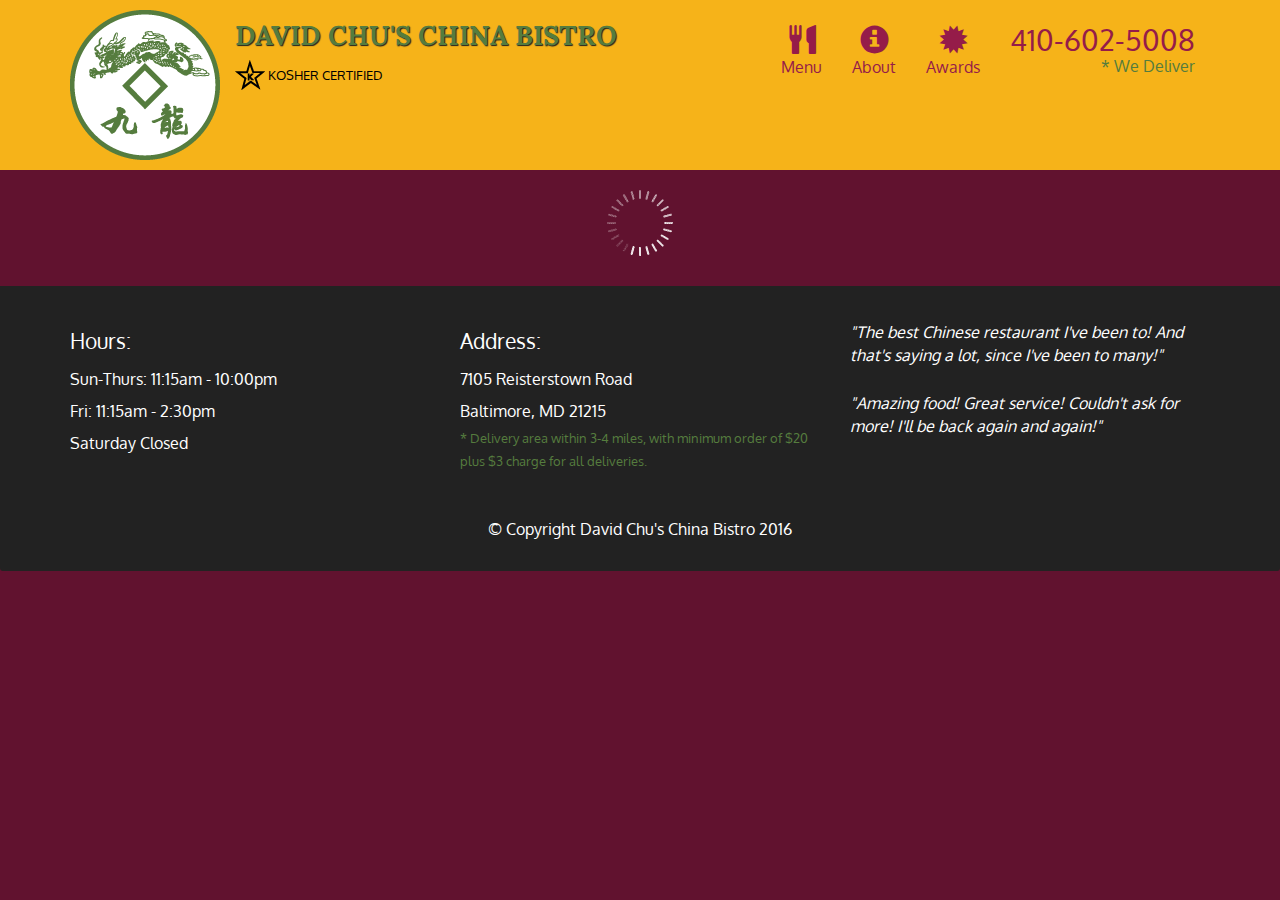
<file: index.html>
<!doctype html>
<html lang="en">
  <head>
    <meta charset="utf-8">
    <meta http-equiv="X-UA-Compatible" content="IE=edge">
    <meta name="viewport" content="width=device-width, initial-scale=1">
    <title>David Chu's China Bistro</title>
    <link rel="stylesheet" href="css/bootstrap.min.css">
    <link rel="stylesheet" href="css/styles.css">
    <link href='https://fonts.googleapis.com/css?family=Oxygen:400,300,700' rel='stylesheet' type='text/css'>
    <link href='https://fonts.googleapis.com/css?family=Lora' rel='stylesheet' type='text/css'>
  </head>
<body>
  <header>
    <nav id="header-nav" class="navbar navbar-default">
      <div class="container">
        <div class="navbar-header">
          <a href="index.html" class="pull-left visible-md visible-lg">
            <div id="logo-img" alt="Logo image"></div>
          </a>

          <div class="navbar-brand">
            <a href="index.html"><h1>David Chu's China Bistro</h1></a>
            <p>
              <img src="images/star-k-logo.png" alt="Kosher certification">
              <span>Kosher Certified</span>
            </p>
          </div>

          <button id="navbarToggle" type="button" class="navbar-toggle collapsed" data-toggle="collapse" data-target="#collapsable-nav" aria-expanded="false">
            <span class="sr-only">Toggle navigation</span>
            <span class="icon-bar"></span>
            <span class="icon-bar"></span>
            <span class="icon-bar"></span>
          </button>
        </div>
        
        <div id="collapsable-nav" class="collapse navbar-collapse">
           <ul id="nav-list" class="nav navbar-nav navbar-right">
            <li id="navHomeButton" class="visible-xs active">
              <a href="index.html">
                <span class="glyphicon glyphicon-home"></span> Home</a>
            </li>
            <li id="navMenuButton">
              <a href="#" onclick="$dc.loadMenuCategories();">
                <span class="glyphicon glyphicon-cutlery"></span><br class="hidden-xs"> Menu</a>
            </li>
            <li>
              <a href="#">
                <span class="glyphicon glyphicon-info-sign"></span><br class="hidden-xs"> About</a>
            </li>
            <li>
              <a href="#">
                <span class="glyphicon glyphicon-certificate"></span><br class="hidden-xs"> Awards</a>
            </li>
            <li id="phone" class="hidden-xs">
              <a href="tel:410-602-5008">
                <span>410-602-5008</span></a><div>* We Deliver</div>
            </li>
          </ul><!-- #nav-list -->
        </div><!-- .collapse .navbar-collapse -->
      </div><!-- .container -->
    </nav><!-- #header-nav -->
  </header>

  <div id="call-btn" class="visible-xs">
    <a class="btn" href="tel:410-602-5008">
    <span class="glyphicon glyphicon-earphone"></span>
    410-602-5008
    </a>
  </div>
  <div id="xs-deliver" class="text-center visible-xs">* We Deliver</div>

  <div id="main-content" class="container"></div>

  <footer class="panel-footer">
    <div class="container">
      <div class="row">
        <section id="hours" class="col-sm-4">
          <span>Hours:</span><br>
          Sun-Thurs: 11:15am - 10:00pm<br>
          Fri: 11:15am - 2:30pm<br>
          Saturday Closed
          <hr class="visible-xs">
        </section>
        <section id="address" class="col-sm-4">
          <span>Address:</span><br>
          7105 Reisterstown Road<br>
          Baltimore, MD 21215
          <p>* Delivery area within 3-4 miles, with minimum order of $20 plus $3 charge for all deliveries.</p>
          <hr class="visible-xs">
        </section>
        <section id="testimonials" class="col-sm-4">
          <p>"The best Chinese restaurant I've been to! And that's saying a lot, since I've been to many!"</p>
          <p>"Amazing food! Great service! Couldn't ask for more! I'll be back again and again!"</p>
        </section>
      </div>
      <div class="text-center">&copy; Copyright David Chu's China Bistro 2016</div>
    </div>
  </footer>

  <!-- jQuery (Bootstrap JS plugins depend on it) -->
  <script src="js/jquery-2.1.4.min.js"></script>
  <script src="js/bootstrap.min.js"></script>
  <script src="js/ajax-utils.js"></script>
  <script src="js/script.js"></script>
</body>
</html>
</file>
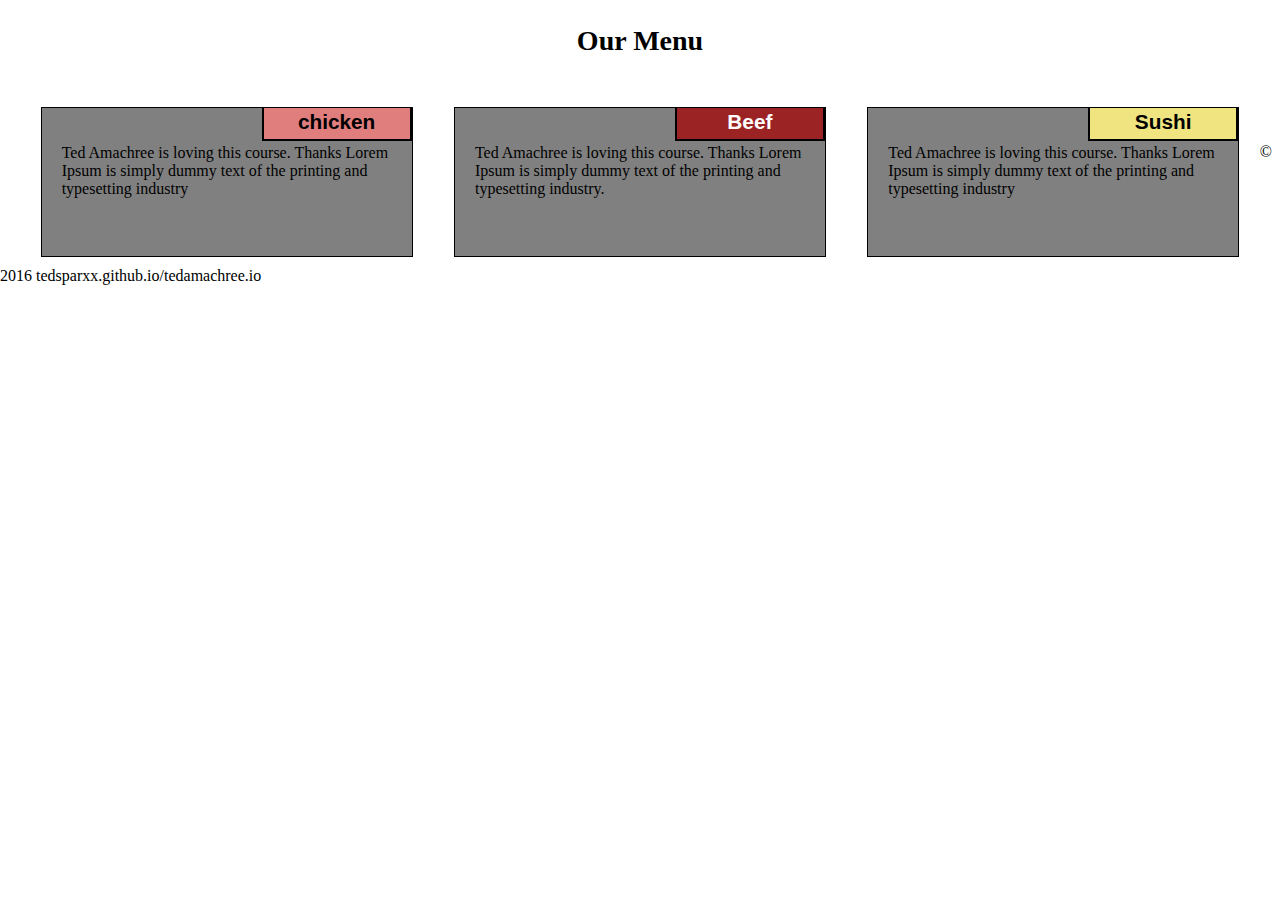
<file: mod2_soln/index.html>
<!DOCTYPE html>
<html lang="en-US">
    <head>
        <title>
            Assignment Solution for Module 2
        </title>
            <meta http-equiv="Content-Type" content="text/html; charset="utf-8">
                <meta name="viewport" content="width=device-width, initial-scale=1">
                    <link rel="stylesheet" type="text/css" href="css/style.css" />   
        
    </head>
    <body>
        <h1>Our Menu</h1>
        <div class="row">
            <div class="col-lg-4 col-md-6">
                <div class="section">
                    <h2 class="chicken"> chicken </h2>
                    <p> Ted Amachree is loving this course. Thanks Lorem Ipsum is simply dummy text of the printing and
                    typesetting industry</p>
                </div>
            </div>
            <div class="col-lg-4 col-md-6">
                <div class="section">
                    <h2 class="beef"> Beef </h2>
                    <p> Ted Amachree is loving this course. Thanks Lorem Ipsum is simply dummy text of the printing and
                    typesetting industry. </p>
                </div>
            </div>
            <div class="col-lg-4 col-md-12">
                <div class="section">
                    <h2 class="sushi">  Sushi </h2>
                    <p> Ted Amachree is loving this course. Thanks Lorem Ipsum is simply dummy text of the printing and
                    typesetting industry </p>
                </div>
            </div>
        </div>

    </body>
</html>
</body>
<p>&copy; 2016 tedsparxx.github.io/tedamachree.io<p>
</html>
</file>
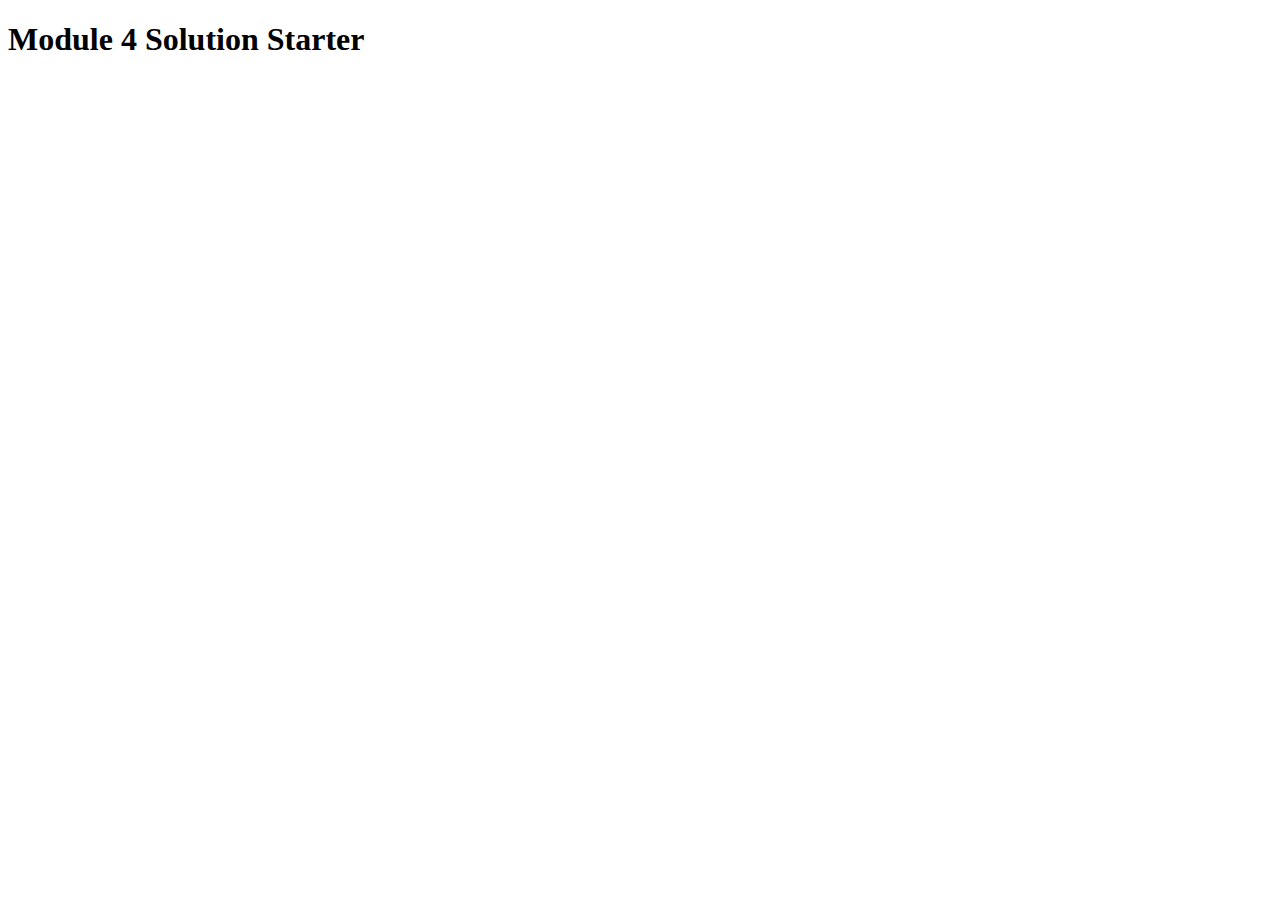
<file: mod4_soln/index.html>
<!DOCTYPE html>
<html>
<head>
  <meta charset="utf-8">
  <title>Module 4 Solution Starter</title>
  <script src="SpeakHello.js"></script>
  <script src="SpeakGoodBye.js"></script>
  <script src="script.js"></script>
</head>
<body>
  <h1>Module 4 Solution Starter</h1>

</body>
</html>
</file>
<file: css/styles.css>
body {
  font-size: 16px;
  color: #fff;
  background-color: #61122f;
  font-family: 'Oxygen', sans-serif;
}

/** HEADER **/
#header-nav {
  background-color: #f6b319;
  border-radius: 0;
  border: 0;
}

#logo-img {
  background: url('../images/restaurant-logo_large.png') no-repeat;
  width: 150px;
  height: 150px;
  margin: 10px 15px 10px 0;
}

.navbar-brand {
  padding-top: 25px;
}
.navbar-brand h1 { /* Restaurant name */
  font-family: 'Lora', serif;
  color: #557c3e;
  font-size: 1.5em;
  text-transform: uppercase;
  font-weight: bold;
  text-shadow: 1px 1px 1px #222;
  margin-top: 0;
  margin-bottom: 0;
  line-height: .75;
}
.navbar-brand a:hover, .navbar-brand a:focus {
  text-decoration: none;
}
.navbar-brand p { /* Kosher cert */
  color: #000;
  text-transform: uppercase;
  font-size: .7em;
  margin-top: 15px;
}
.navbar-brand p span { /* Star-K */
  vertical-align: middle;
}

#nav-list {
  margin-top: 10px;
}
#nav-list a {
  color: #951C49;
  text-align: center;
}
#nav-list a:hover {
  background: #E7E7E7;
}
#nav-list a span {
  font-size: 1.8em;
}

#phone {
  margin-top: 5px;
}
#phone a { /* Phone number */
  text-align: right;
  padding-bottom: 0;
}
#phone div { /* We Deliver */
  color: #557c3e;
  text-align: right;
  padding-right: 15px;
}

.navbar-header button.navbar-toggle, .navbar-header .icon-bar {
  border: 1px solid #61122f;
}
.navbar-header button.navbar-toggle {
  clear: both;
  margin-top: -30px;
}
/* END HEADER */

/* FOOTER */
.panel-footer {
  margin-top: 30px;
  padding-top: 35px;
  padding-bottom: 30px;
  background-color: #222;
  border-top: 0;
}
.panel-footer div.row {
  margin-bottom: 35px;
}
#hours, #address {
  line-height: 2;
}
#hours > span, #address > span {
  font-size: 1.3em;
}
#address p {
  color: #557c3e;
  font-size: .8em;
  line-height: 1.8;
}
#testimonials {
  font-style: italic;
}
#testimonials p:nth-child(2) {
  margin-top: 25px;
}
/* END FOOTER */



/* HOME PAGE */
.container .jumbotron {
  box-shadow: 0 0 50px #3F0C1F;
  border: 2px solid #3F0C1F;
}

#menu-tile, #specials-tile, #map-tile {
  height: 250px;
  width: 100%;
  margin-bottom: 15px;
  position: relative;
  border: 2px solid #3F0C1F;
  overflow: hidden;
}
#menu-tile:hover, #specials-tile:hover, #map-tile:hover {
  box-shadow: 0 1px 5px 1px #cccccc;
}
#menu-tile {
  background: url('../images/menu-tile.jpg') no-repeat;
  background-position: center;
}
#specials-tile {
  background: url('../images/specials-tile.jpg') no-repeat;
  background-position: center;
}
#menu-tile span, #specials-tile span, #map-tile span {
  position: absolute;
  bottom: 0;
  right: 0;
  width: 100%;
  text-align: center;
  font-size: 1.6em;
  text-transform: uppercase;
  background-color: #000;
  color: #fff;
  opacity: .8;
}
/* END HOME PAGE */

/* MENU CATEGORIES PAGE */
.category-tile { 
  position: relative;
  border: 2px solid #3F0C1F;
  overflow: hidden;
  width: 200px;
  height: 200px;
  margin: 0 auto 15px;
}
.category-tile span {
  position: absolute;
  bottom: 0;
  right: 0;
  width: 100%;
  text-align: center;
  font-size: 1.2em;
  text-transform: uppercase;
  background-color: #000;
  color: #fff;
  opacity: .8;
}
.category-tile:hover {
  box-shadow: 0 1px 5px 1px #cccccc;
}

#menu-categories-title + div {
  margin-bottom: 50px;
}
/* END MENU CATEGORIES PAGE */

/* SINGLE CATEGORY PAGE */
.menu-item-tile {
  margin-bottom: 25px;
}
.menu-item-tile hr {
  width: 80%;
}
.menu-item-tile .menu-item-price {
  font-size: 1.1em;
  text-align: right;
  margin-top: -15px;
  margin-right: -15px;
}
.menu-item-tile .menu-item-price span {
  font-size: .6em;
}
.menu-item-photo {
  position: relative;
  border: 2px solid #3F0C1F; 
  overflow: hidden;
  padding: 0;
  margin-right: -15px;
  margin-left: auto;
  margin-bottom: 20px;
  max-width: 250px;
}
.menu-item-photo div {
  position: absolute;
  bottom: 0;
  right: 0;
  width: 80px;
  background-color: #557c3e;
  text-align: center;
}
.menu-item-description {
  padding-right: 30px;
}
h3.menu-item-title {
  margin: 0 0 10px;
}
.menu-item-details {
  font-size: .9em;
  font-style: italic;
}
/* END SINGLE CATEGORY PAGE */


/********** Large devices only **********/
@media (min-width: 1200px) {
  .container .jumbotron {
    background: url('../images/jumbotron_1200.jpg') no-repeat;
    height: 675px;
  }
}

/********** Medium devices only **********/
@media (min-width: 992px) and (max-width: 1199px) {
  /* Header */
  #logo-img {
    background: url('../images/restaurant-logo_medium.png') no-repeat;
    width: 100px;
    height: 100px;
    margin: 5px 5px 5px 0;
  }
  /* End Header */

  /* Home Page */
  .container .jumbotron {
    background: url('../images/jumbotron_992.jpg') no-repeat;
    height: 558px;
  }
  /* End Home Page */
}

/********** Small devices only **********/
@media (min-width: 768px) and (max-width: 991px) {
  /* Home Page */
  .container .jumbotron {
    background: url('../images/jumbotron_768.jpg') no-repeat;
    height: 432px;
  }
  /* End Home Page */
}

/********** Extra small devices only **********/
@media (max-width: 767px) {
  /* Header */
  .navbar-brand {
    padding-top: 10px;
    height: 80px;
  }
  .navbar-brand h1 { /* Restaurant name */
    padding-top: 10px;
    font-size: 5vw; /* 1vw = 1% of viewport width */
  }
  .navbar-brand p { /* Kosher cert */
    font-size: .6em;
    margin-top: 12px;
  }
  .navbar-brand p img { /* Star-K */
    height: 20px;
  }

  #collapsable-nav a { /* Collapsed nav menu text */
    font-size: 1.2em;
  }
  #collapsable-nav a span { /* Collapsed nav menu glyph */
    font-size: 1em;
    margin-right: 5px;
  }

  #call-btn > a {
    font-size: 1.5em;
    display: block;
    margin: 0 20px;
    padding: 10px;
    border: 2px solid #fff;
    background-color: #f6b319;
    color: #951c49;
  }
  #xs-deliver {
    margin-top: 5px;
    font-size: .7em;
    letter-spacing: .1em;
    text-transform: uppercase;
  }
  /* End Header */

  /* Footer */
  .panel-footer section {
    margin-bottom: 30px;
    text-align: center;
  }
  .panel-footer section:nth-child(3) {
    margin-bottom: 0; /* margin already exists on the whole row */
  }
  .panel-footer section hr {
    width: 50%;
  }
  /* End Footer */

  /* Home Page */
  .container .jumbotron {
    margin-top: 30px;
    padding: 0;
  }
  #menu-tile, #specials-tile {
    width: 360px;
    margin: 0 auto 15px;
  }

  .menu-item-photo {
    margin-right: auto;
  }
  .menu-item-tile .menu-item-price {
    text-align: center;
  }
  .menu-item-description {
    text-align: center;;
  }
}


/********** Super extra small devices Only :-) (e.g., iPhone 4) **********/
@media (max-width: 479px) {
  /* Header */
  .navbar-brand h1 { /* Restaurant name */
    padding-top: 5px;
    font-size: 6vw;
  }
  /* End Header */
  
  /* Home page */
  #menu-tile, #specials-tile {
    width: 280px;
    margin: 0 auto 15px;
  }

  .col-xxs-12 {
    position: relative;
    min-height: 1px;
    padding-right: 15px;
    padding-left: 15px;
    float: left;
    width: 100%;
  }
}
</file>
<file: mod2_soln/css/style.css>
/********** Base styles **********/
* {
  box-sizing: border-box;
}
body {
  font-family: serif;
  margin:0;
}

h1 {
  margin: 0px;
  margin-top: 25px;
  margin-bottom: 30px;
  text-align: center;
  font-size: 175%;
  color:black;
}
h2 {
  display:inline-block;
  width: 150px;
  margin-top: -15px;
  margin-right: 0px;
  margin-left: auto;
  margin-bottom: 0px;
  font-family: Helvetica;
  padding:5px;
  position:absolute;
  right:0px;
  top:10px;
  text-align:center;
  border: 2px solid black;
  color:black;
  font-size: 130%;
}
/* Simple Responsive Framework. */
.row {
  width: 100%;
  margin:0px;
  padding:20px;
}
.chicken {
  background-color: #e07d7d;
}
.beef {
  background-color: #9b2323;
  color:white;
}
.sushi {
  background-color: #efe47f;
}
.section {
  background-color: grey;
  border: 1px solid black;
  box-sizing: border-box;
  position:relative;
  height: 150px;
  width: 90%;
  margin-right: auto;
  margin-left: auto;
  margin-bottom: 10px;
  padding:20px;
  overflow:hidden;
}
@media (min-width: 992px) {
  .col-lg-1, .col-lg-2, .col-lg-3, .col-lg-4, .col-lg-5, .col-lg-6, .col-lg-7, .col-lg-8, .col-lg-9, .col-lg-10, .col-lg-11, .col-lg-12 {
    float: left;
  }
  .col-lg-1 {
    width: 8.33%;
  }
  .col-lg-2 {
    width: 16.66%;
  }
  .col-lg-3 {
    width: 25%;
  }
  .col-lg-4 {
    width: 33.33%;
  }
  .col-lg-5 {
    width: 41.66%;
  }
  .col-lg-6 {
    width: 50%;
  }
  .col-lg-7 {
    width: 58.33%;
  }
  .col-lg-8 {
    width: 66.66%;
  }
  .col-lg-9 {
    width: 74.99%;
  }
  .col-lg-10 {
    width: 83.33%;
  }
  .col-lg-11 {
    width: 91.66%;
  }
  .col-lg-12 {
    width: 100%;
  }
}
/********** Medium devices only **********/
@media (min-width: 768px) and (max-width: 991px) {
  .col-md-1, .col-md-2, .col-md-3, .col-md-4, .col-md-5, .col-md-6, .col-md-7, .col-md-8, .col-md-9, .col-md-10, .col-md-11, .col-md-12 {
    float: left;
  }
  .col-md-1 {
    width: 8.33%;
  }
  .col-md-2 {
    width: 16.66%;
  }
  .col-md-3 {
    width: 25%;
  }
  .col-md-4 {
    width: 33.33%;
  }
  .col-md-5 {
    width: 41.66%;
  }
  .col-md-6 {
    width: 50%;
  }
  .col-md-7 {
    width: 58.33%;
  }
  .col-md-8 {
    width: 66.66%;
  }
  .col-md-9 {
    width: 74.99%;
  }
  .col-md-10 {
    width: 83.33%;
  }
  .col-md-11 {
    width: 91.66%;
  }
  .col-md-12 {
    width: 100%;
  }
}
</file>
